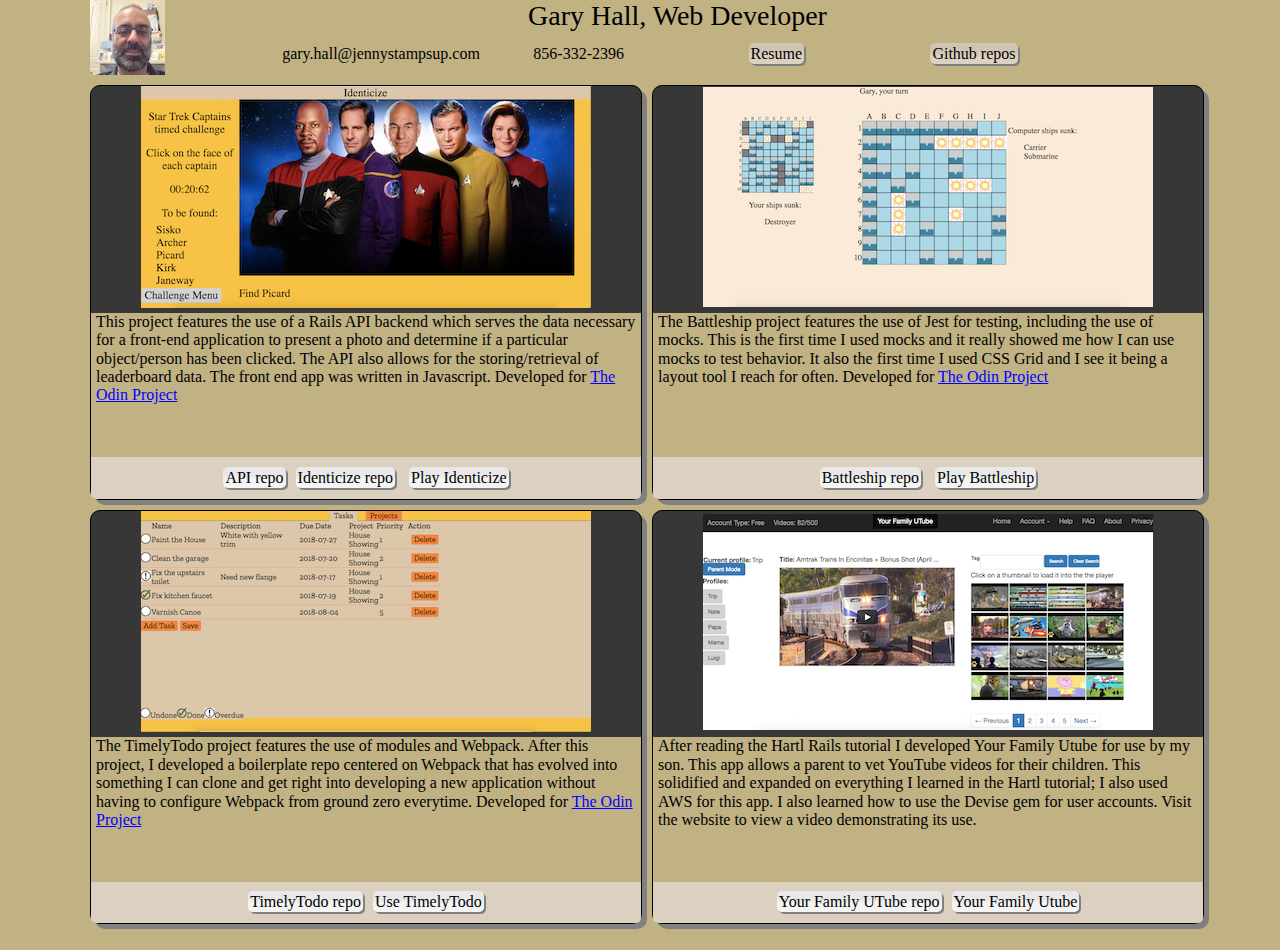
<file: index.html>
<!DOCTYPE html>
<html lang="en">
  <head>
    <meta charset="utf-8">
    <meta name="viewport" content="width=device-width, initial-scale=1">
    <title>Gary Hall Portfolio | Home</title>
    <link rel="shortcut icon" type="image/png" href="assets/graphics/wwwimage.png">
    <link rel="stylesheet" href="assets/css/style.css">
  </head>
  <body>
    <div id="portfolio-wrapper">
      <div id="banner-wrapper">
        <div id="banner-photo">
          <img src="assets/graphics/gary_hall_photo75x75.jpg">
        </div>
        <div id="banner-info-wrapper">
          <div id="banner-title">
            Gary Hall, Web Developer
          </div>
          <div id="banner-contact">
            <div id="email">
              gary.hall@jennystampsup.com
            </div>
            <div id="phone">
              856-332-2396
            </div>
            <div id="resume">
              <a class="button" href="resume.html">Resume</a>
            </div>
            <div id="github">
              <a class="button" href="https://github.com/theghall">Github repos</a>
            </div>
          </div>
        </div>
      </div>
      <div id="projects-wrapper">
        <div class="project-wrapper">
          <div class="project-image">
            <img src="assets/graphics/identicize.png">
          </div>
          <div class="desc">
            This project features the use of a Rails API backend which serves the data necessary for a front-end application to present a photo and determine if a particular object/person has been clicked.  The API also allows for the storing/retrieval of leaderboard data. The front end app was written in Javascript. Developed for <a class="button" href="https://www.theodinproject.com/home">The Odin Project</a>
          </div>
          <div class="links-wrapper">
            <div class="links">
              <div><a class="button" href="https://github.com/theghall/odin-phototag-api" class="button">API repo</a><a class="button" href="https://github.com/theghall/odin-phototag-app">Identicize repo</a> <a class="button" href="https://theghall.github.io/odin-phototag-app/">Play Identicize</a></div>
            </div>
          </div>
        </div>
        <div class="project-wrapper">
          <div class="project-image">
            <img src="assets/graphics/battleship.png">
          </div>
          <div class="desc">
            The Battleship project features the use of Jest for testing, including the use of mocks. This is the first time I used mocks and it really showed me how I can use mocks to test behavior.  It also the first time I used CSS Grid and I see it being a layout tool I reach for often. Developed for <a class="button" href="https://www.theodinproject.com/home">The Odin Project</a>
          </div>
          <div class="links-wrapper">
            <div class="links">
              <a class="button" href="https://github.com/theghall/odin-battleship">Battleship repo</a> <a class="button" href="https://theghall.github.io/odin-battleship/">Play Battleship</a>
            </div>
          </div>
        </div>
        <div class="project-wrapper">
          <div class="project-image">
            <img src="assets/graphics/timelytodo.png">
          </div>
          <div class="desc">
            The TimelyTodo project features the use of modules and Webpack. After this project, I developed a boilerplate repo centered on Webpack that has evolved into something I can clone and get right into developing a new application without having to configure Webpack from ground zero everytime. Developed for <a class="button" href="https://www.theodinproject.com/home">The Odin Project</a>
          </div>
          <div class="links-wrapper">
            <div class="links">
              <a class="button" href="https://github.com/theghall/odin-todo">TimelyTodo repo</a><a class="button" href="https://theghall.github.io/odin-todo">Use TimelyTodo</a>
            </div>
          </div>
        </div>
        <div class="project-wrapper">
          <div class="project-image">
            <img src="assets/graphics/familyutube.png">
          </div>
          <div class="desc">
            After reading the Hartl Rails tutorial I developed Your Family Utube for use by my son. This app allows a parent to vet YouTube videos for their children. This solidified and expanded on everything I learned in the Hartl tutorial; I also used AWS for this app. I also learned how to use the Devise gem for user accounts.  Visit the website to view a video demonstrating its use.
          </div>
          <div class="links-wrapper">
            <div class="links">
              <a class="button" href="https://github.com/theghall/your-family-utube">Your Family UTube repo</a><a class="button" href="https://familyutube.herokuapp.com">Your Family Utube</a>
            </div>
          </div>
        </div>
    </div>
  </body>
</html>
</file>
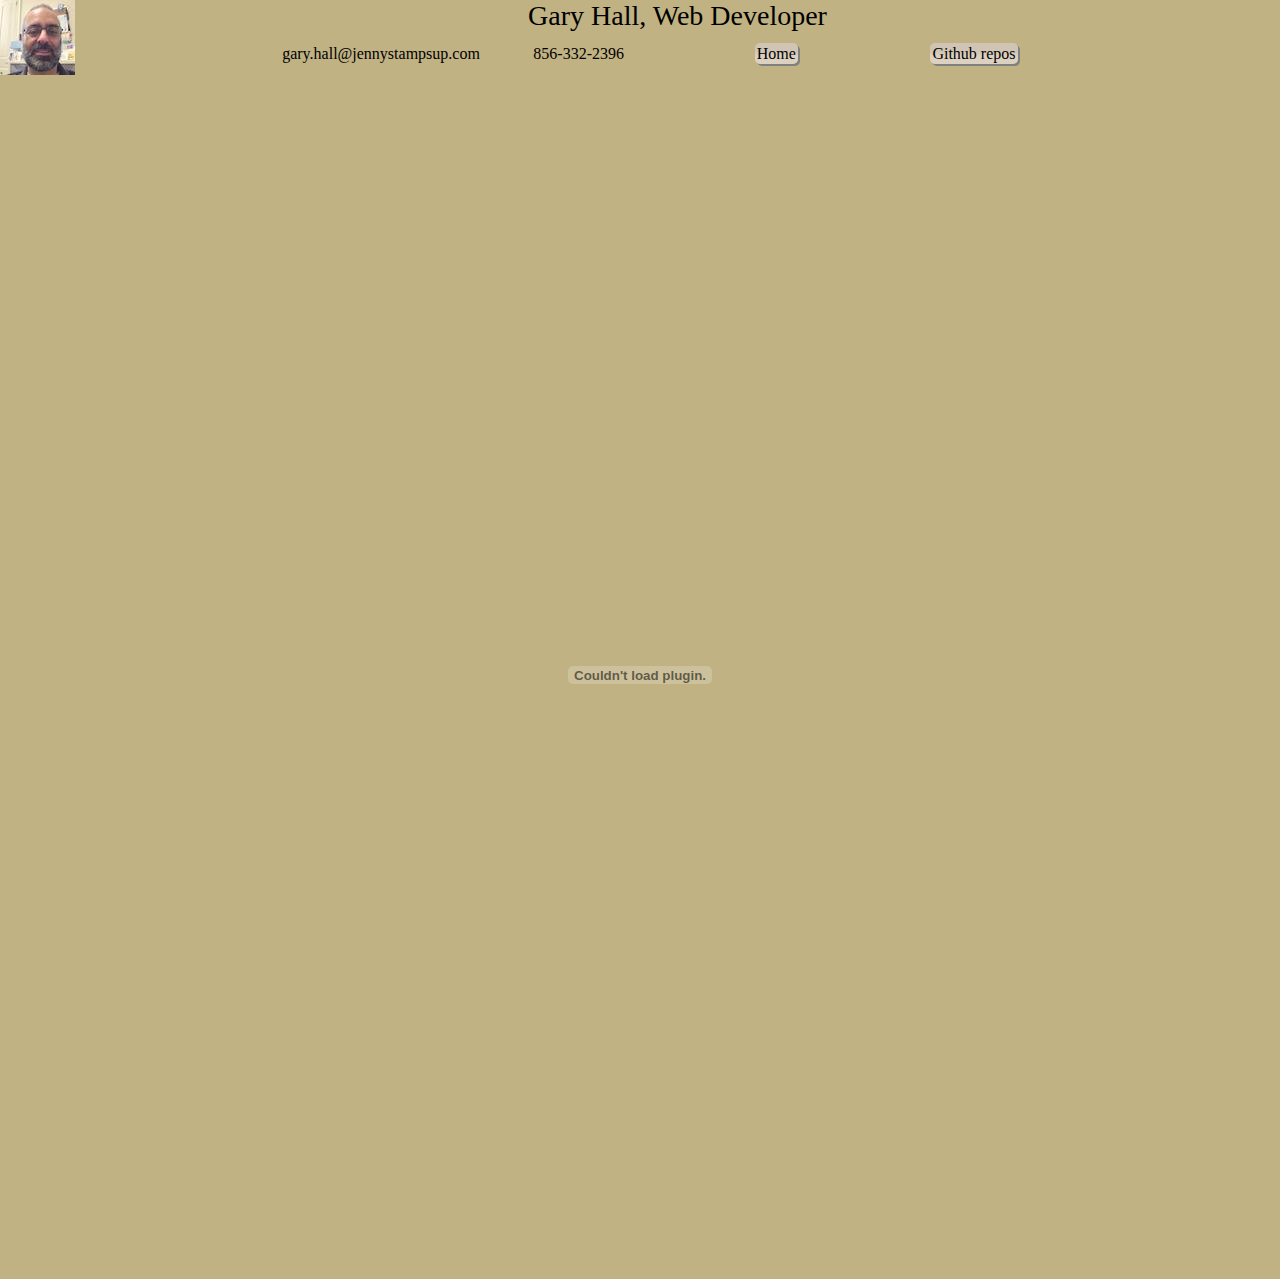
<file: resume.html>
<!DOCTYPE html>
<html lang="en">
  <head>
    <meta charset="utf-8">
    <meta name="viewport" content="width=device-width, initial-scale=1">
    <title>Gary Hall Portfolio| Resume</title>
    <link rel="shortcut icon" type="image/png" href="assets/graphics/wwwimage.png">
    <link rel="stylesheet" href="assets/css/style.css">
  </head>
  <body>
    <div id="banner-wrapper">
      <div id="banner-photo">
          <img src="assets/graphics/gary_hall_photo75x75.jpg">
      </div>
      <div id="banner-info-wrapper">
        <div id="banner-title">
          Gary Hall, Web Developer
        </div>
        <div id="banner-contact">
          <div id="email">
            gary.hall@jennystampsup.com
          </div>
          <div id="phone">
            856-332-2396
          </div>
          <div id="home">
            <a class="button" href="/portfolio">Home</a>
          </div>
          <div id="github">
            <a class="button" href="https://github.com/theghall">Github repos</a>
          </div>
        </div>
      </div>
    </div>
    <div id="resume-wrapper">
      <embed src="assets/graphics/gary_hall_resume.pdf" width="800px" height="1200px">
    </div>
  </body>
</html>
</file>
<file: assets/css/style.css>
/*! normalize.css v8.0.0 | MIT License | github.com/necolas/normalize.css */
/* Document
   ========================================================================== */
/**
 * 1. Correct the line height in all browsers.
 * 2. Prevent adjustments of font size after orientation changes in iOS.
 */
html {
  line-height: 1.15;
  /* 1 */
  -webkit-text-size-adjust: 100%;
  /* 2 */ }

/* Sections
   ========================================================================== */
/**
 * Remove the margin in all browsers.
 */
body {
  margin: 0; }

/**
 * Correct the font size and margin on `h1` elements within `section` and
 * `article` contexts in Chrome, Firefox, and Safari.
 */
h1 {
  font-size: 2em;
  margin: 0.67em 0; }

/* Grouping content
   ========================================================================== */
/**
 * 1. Add the correct box sizing in Firefox.
 * 2. Show the overflow in Edge and IE.
 */
hr {
  box-sizing: content-box;
  /* 1 */
  height: 0;
  /* 1 */
  overflow: visible;
  /* 2 */ }

/**
 * 1. Correct the inheritance and scaling of font size in all browsers.
 * 2. Correct the odd `em` font sizing in all browsers.
 */
pre {
  font-family: monospace, monospace;
  /* 1 */
  font-size: 1em;
  /* 2 */ }

/* Text-level semantics
   ========================================================================== */
/**
 * Remove the gray background on active links in IE 10.
 */
a {
  background-color: transparent; }

/**
 * 1. Remove the bottom border in Chrome 57-
 * 2. Add the correct text decoration in Chrome, Edge, IE, Opera, and Safari.
 */
abbr[title] {
  border-bottom: none;
  /* 1 */
  text-decoration: underline;
  /* 2 */
  text-decoration: underline dotted;
  /* 2 */ }

/**
 * Add the correct font weight in Chrome, Edge, and Safari.
 */
b,
strong {
  font-weight: bolder; }

/**
 * 1. Correct the inheritance and scaling of font size in all browsers.
 * 2. Correct the odd `em` font sizing in all browsers.
 */
code,
kbd,
samp {
  font-family: monospace, monospace;
  /* 1 */
  font-size: 1em;
  /* 2 */ }

/**
 * Add the correct font size in all browsers.
 */
small {
  font-size: 80%; }

/**
 * Prevent `sub` and `sup` elements from affecting the line height in
 * all browsers.
 */
sub,
sup {
  font-size: 75%;
  line-height: 0;
  position: relative;
  vertical-align: baseline; }

sub {
  bottom: -0.25em; }

sup {
  top: -0.5em; }

/* Embedded content
   ========================================================================== */
/**
 * Remove the border on images inside links in IE 10.
 */
img {
  border-style: none; }

/* Forms
   ========================================================================== */
/**
 * 1. Change the font styles in all browsers.
 * 2. Remove the margin in Firefox and Safari.
 */
button,
input,
optgroup,
select,
textarea {
  font-family: inherit;
  /* 1 */
  font-size: 100%;
  /* 1 */
  line-height: 1.15;
  /* 1 */
  margin: 0;
  /* 2 */ }

/**
 * Show the overflow in IE.
 * 1. Show the overflow in Edge.
 */
button,
input {
  /* 1 */
  overflow: visible; }

/**
 * Remove the inheritance of text transform in Edge, Firefox, and IE.
 * 1. Remove the inheritance of text transform in Firefox.
 */
button,
select {
  /* 1 */
  text-transform: none; }

/**
 * Correct the inability to style clickable types in iOS and Safari.
 */
button,
[type="button"],
[type="reset"],
[type="submit"] {
  -webkit-appearance: button; }

/**
 * Remove the inner border and padding in Firefox.
 */
button::-moz-focus-inner,
[type="button"]::-moz-focus-inner,
[type="reset"]::-moz-focus-inner,
[type="submit"]::-moz-focus-inner {
  border-style: none;
  padding: 0; }

/**
 * Restore the focus styles unset by the previous rule.
 */
button:-moz-focusring,
[type="button"]:-moz-focusring,
[type="reset"]:-moz-focusring,
[type="submit"]:-moz-focusring {
  outline: 1px dotted ButtonText; }

/**
 * Correct the padding in Firefox.
 */
fieldset {
  padding: 0.35em 0.75em 0.625em; }

/**
 * 1. Correct the text wrapping in Edge and IE.
 * 2. Correct the color inheritance from `fieldset` elements in IE.
 * 3. Remove the padding so developers are not caught out when they zero out
 *    `fieldset` elements in all browsers.
 */
legend {
  box-sizing: border-box;
  /* 1 */
  color: inherit;
  /* 2 */
  display: table;
  /* 1 */
  max-width: 100%;
  /* 1 */
  padding: 0;
  /* 3 */
  white-space: normal;
  /* 1 */ }

/**
 * Add the correct vertical alignment in Chrome, Firefox, and Opera.
 */
progress {
  vertical-align: baseline; }

/**
 * Remove the default vertical scrollbar in IE 10+.
 */
textarea {
  overflow: auto; }

/**
 * 1. Add the correct box sizing in IE 10.
 * 2. Remove the padding in IE 10.
 */
[type="checkbox"],
[type="radio"] {
  box-sizing: border-box;
  /* 1 */
  padding: 0;
  /* 2 */ }

/**
 * Correct the cursor style of increment and decrement buttons in Chrome.
 */
[type="number"]::-webkit-inner-spin-button,
[type="number"]::-webkit-outer-spin-button {
  height: auto; }

/**
 * 1. Correct the odd appearance in Chrome and Safari.
 * 2. Correct the outline style in Safari.
 */
[type="search"] {
  -webkit-appearance: textfield;
  /* 1 */
  outline-offset: -2px;
  /* 2 */ }

/**
 * Remove the inner padding in Chrome and Safari on macOS.
 */
[type="search"]::-webkit-search-decoration {
  -webkit-appearance: none; }

/**
 * 1. Correct the inability to style clickable types in iOS and Safari.
 * 2. Change font properties to `inherit` in Safari.
 */
::-webkit-file-upload-button {
  -webkit-appearance: button;
  /* 1 */
  font: inherit;
  /* 2 */ }

/* Interactive
   ========================================================================== */
/*
 * Add the correct display in Edge, IE 10+, and Firefox.
 */
details {
  display: block; }

/*
 * Add the correct display in all browsers.
 */
summary {
  display: list-item; }

/* Misc
   ========================================================================== */
/**
 * Add the correct display in IE 10+.
 */
template {
  display: none; }

/**
 * Add the correct display in IE 10.
 */
[hidden] {
  display: none; }

/**************************** Begin style.css ***********************/
body {
  font-family: Garamond, serif;
  background: #c0b283;
  height: 950px; }

#portfolio-wrapper {
  display: grid;
  height: 900px;
  width: 1100px;
  grid-template-columns: 1fr;
  grid-template-rows: 75px 1fr;
  margin: 0 auto; }

#banner-wrapper {
  display: grid;
  background: #c0b283;
  grid-template-columns: 75px 1fr;
  grid-template-rows: 75px; }

#banner-info-wrapper {
  display: grid;
  justify-items: center;
  grid-template-columns: 1fr;
  grid-template-rows: 60% 40%; }

#banner-contact {
  display: grid;
  justify-items: center;
  grid-template-columns: repeat(4, 1fr); }

#banner-info-wrapper #banner-title {
  font-size: 28px; }

#projects-wrapper {
  display: grid;
  height: 825px;
  width: 1100px;
  grid-template-columns: 1fr 1fr;
  grid-template-rows: 1fr 1fr;
  grid-column-gap: 10px; }

.project-wrapper {
  display: grid;
  height: 412.5px;
  width: 550px;
  justify-items: center;
  align-items: center;
  grid-template-columns: 1fr;
  grid-template-rows: 226.875px 144.375px 41.25px;
  background: #373737;
  margin: 0;
  margin-top: 10px;
  border: 1px solid black;
  border-radius: 10px;
  box-shadow: 5px 5px grey; }

.image {
  height: 226.875px;
  width: 550px; }

.desc {
  height: 144.375px;
  padding-left: 5px;
  padding-right: 5px;
  background: #c0b283; }

.links-wrapper {
  display: grid;
  grid-template-columns: 1fr;
  grid-template-rows: 1fr;
  justify-items: center;
  align-items: center;
  height: 41.25px;
  width: 550px;
  text-align: center;
  border-radius: 0px 0px 5px 5px;
  background: #dcd0c0;
  -webkit-background-clip: padding-box;
  -moz-background-clip: padding;
  background-clip: padding-box; }

a.button {
  text-decoration: none;
  color: initial;
  border-radius: 5px;
  padding: 2px;
  box-shadow: 2px 2px grey; }

#home a,
#resume a,
#github a {
  background: linear-gradient(#d0c4b4 40%, #dcd0c0 60%); }

.desc a {
  -webkit-appearance: initial;
  -moz-appearance: initial;
  appearance: initial;
  text-decoration: underline;
  color: blue;
  border-radius: 0;
  padding: 0;
  box-shadow: none; }

.links a {
  background: linear-gradient(#e8e8e8 40%, #f4f4f4 60%);
  margin: 5px; }

#resume-wrapper {
  width: 800px;
  margin: 0 auto; }

/*# sourceMappingURL=style.css.map */
</file>
